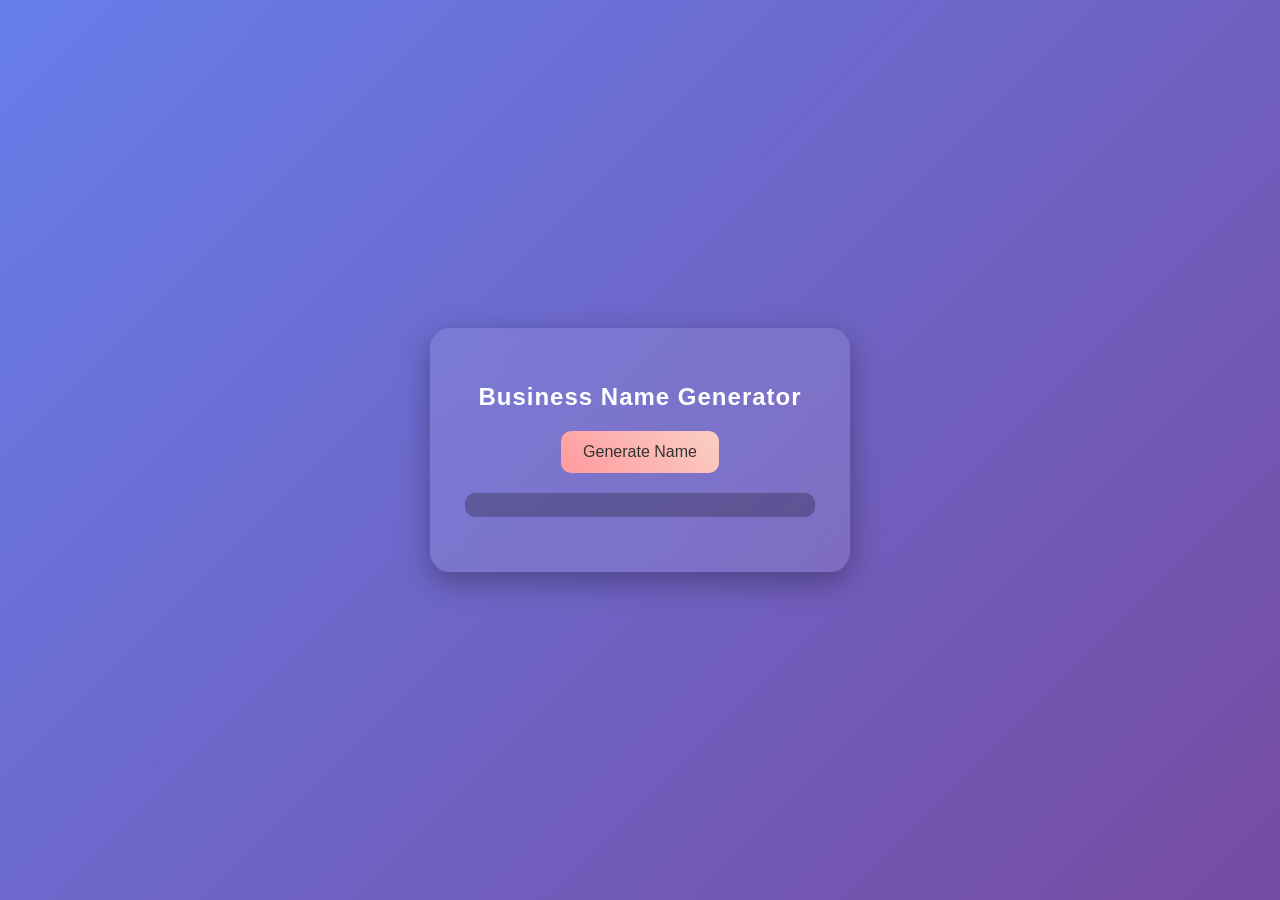
<file: index.html>
<!DOCTYPE html>
<html lang="en">
<head>
    <meta charset="UTF-8">
    <meta name="viewport" content="width=device-width, initial-scale=1.0">
    <title>Bussiness name generator</title>
</head>
<link rel="stylesheet" href="style.css">
<body>
    <div class="container">
        <h2>Business Name Generator</h2>
        <button onclick="genrateName()">Generate Name</button>
        <p id="result"></p>
    </div>
    <script>
        function genrateName(){
        const prefix =[ " Ramji "," Arunji "," shayamji "]

        const middle =[" ki ", " ke "]

        const suffix =[" Chole Bhature "," Chai paani free "," Sev pyaz pohe "]

        const p = prefix[Math.floor(Math.random() * prefix.length)]
        const m = middle [Math.floor(Math.random() * middle.length)]
        const s = suffix [Math.floor(Math.random() * suffix.length)]
       
        document.getElementById("result").innerText = p + "" + m + "" + s
    }
    </script>
</body>
</html>
</file>
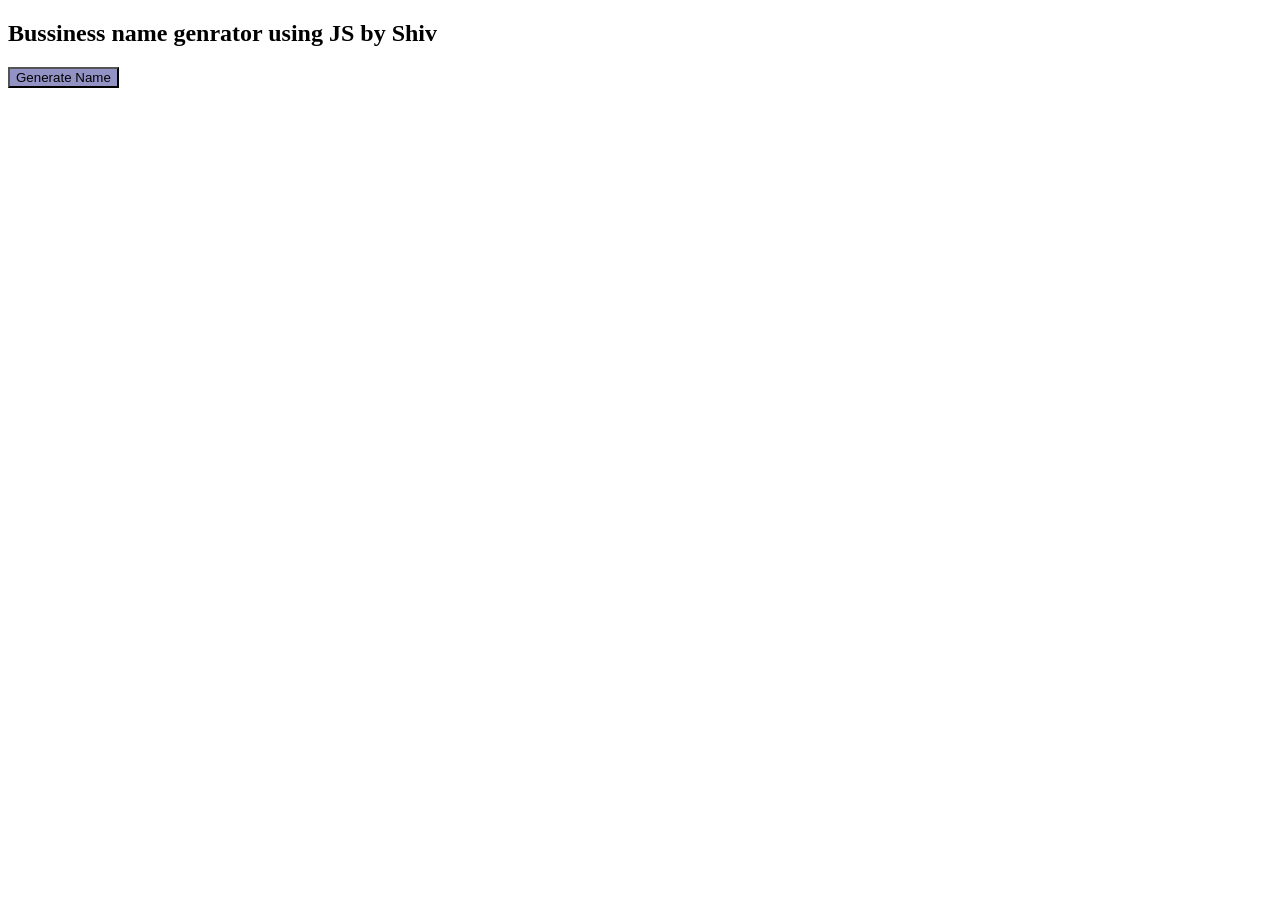
<file: main.html/main.html>
<!DOCTYPE html>
<html lang="en">
<head>
    <meta charset="UTF-8">
    <meta name="viewport" content="width=device-width, initial-scale=1.0">
    <title>Bussiness name generator</title>
</head>
<style>

      .p{
        background-color: rgb(72, 176, 176);
    }
    button{
        background-color: rgb(146, 146, 197);
    }
    
</style>
<body>
    <h2> Bussiness name genrator using JS by Shiv</h2>
    <button onclick="genrateName()"> Generate Name</button>
    <p id="result"></p>

    <script>
        function genrateName(){
        const prefix =[ " Ramji "," Arunji "," shayamji "]

        const middle =[" ki ", " ke "]

        const suffix =[" Chole Bhature "," Chai paani free "," Sev pyaz pohe "]

        const p = prefix[Math.floor(Math.random() * prefix.length)]
        const m = middle [Math.floor(Math.random() * middle.length)]
        const s = suffix [Math.floor(Math.random() * suffix.length)]
       
        document.getElementById("result").innerText = p + "" + m + "" + s
    }
    </script>
</body>
</html>
</file>
<file: style.css>
body {
    margin: 0;
    font-family: 'Poppins', sans-serif;
    background: linear-gradient(135deg, #667eea, #764ba2);
    height: 100vh;
    display: flex;
    justify-content: center;
    align-items: center;
}

/* Main Card */
.container {
    background: rgba(255, 255, 255, 0.1);
    backdrop-filter: blur(15px);
    padding: 35px;
    border-radius: 20px;
    text-align: center;
    color: white;
    box-shadow: 0 10px 30px rgba(0,0,0,0.3);
    width: 350px;
    animation: fadeIn 1s ease-in-out;
}

/* Heading */
h2 {
    margin-bottom: 20px;
    font-weight: 600;
    letter-spacing: 1px;
}

/* Button */
button {
    background: linear-gradient(45deg, #ff9a9e, #fad0c4);
    color: #333;
    border: none;
    padding: 12px 22px;
    font-size: 16px;
    border-radius: 10px;
    cursor: pointer;
    transition: 0.3s;
}

button:hover {
    transform: scale(1.08);
    background: linear-gradient(45deg, #ff758c, #ff7eb3);
    color: white;
}

/* Result Box */
#result {
    margin-top: 20px;
    font-size: 20px;
    font-weight: bold;
    padding: 12px;
    border-radius: 10px;
    background: rgba(0,0,0,0.25);
    transition: 0.3s;
}

/* Animation */
@keyframes fadeIn {
    from {
        opacity: 0;
        transform: translateY(20px);
    }
    to {
        opacity: 1;
        transform: translateY(0);
    }
}
</file>
